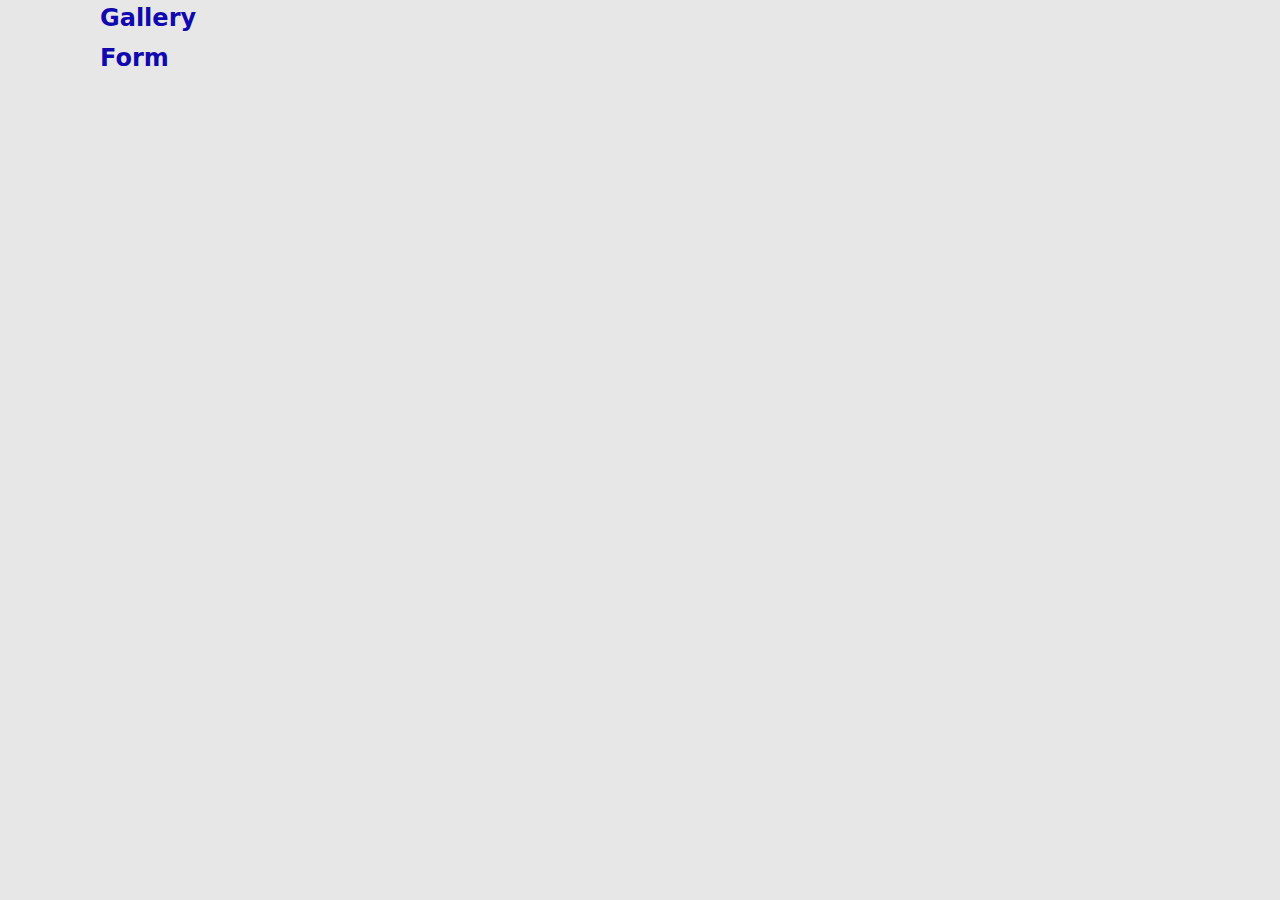
<file: src/index.html>
<!DOCTYPE html>
<html lang="en">
  <head>
    <meta charset="UTF-8" />
    <link rel="icon" type="image/svg+xml" href="/favicon.svg" />
    <meta name="viewport" content="width=device-width, initial-scale=1.0" />
    <title>goit-js-hw-09</title>
    <link rel="stylesheet" href="./css/styles.css" />
  </head>
  <body>

    <main>
      <div class="container">
        <a href="./1-gallery.html" class="gallery-home">Gallery</a>
        <a href="./2-form.html" class="gallery-home">Form</a>
      </div>
        

    </main>
  </body>
</html>
</file>
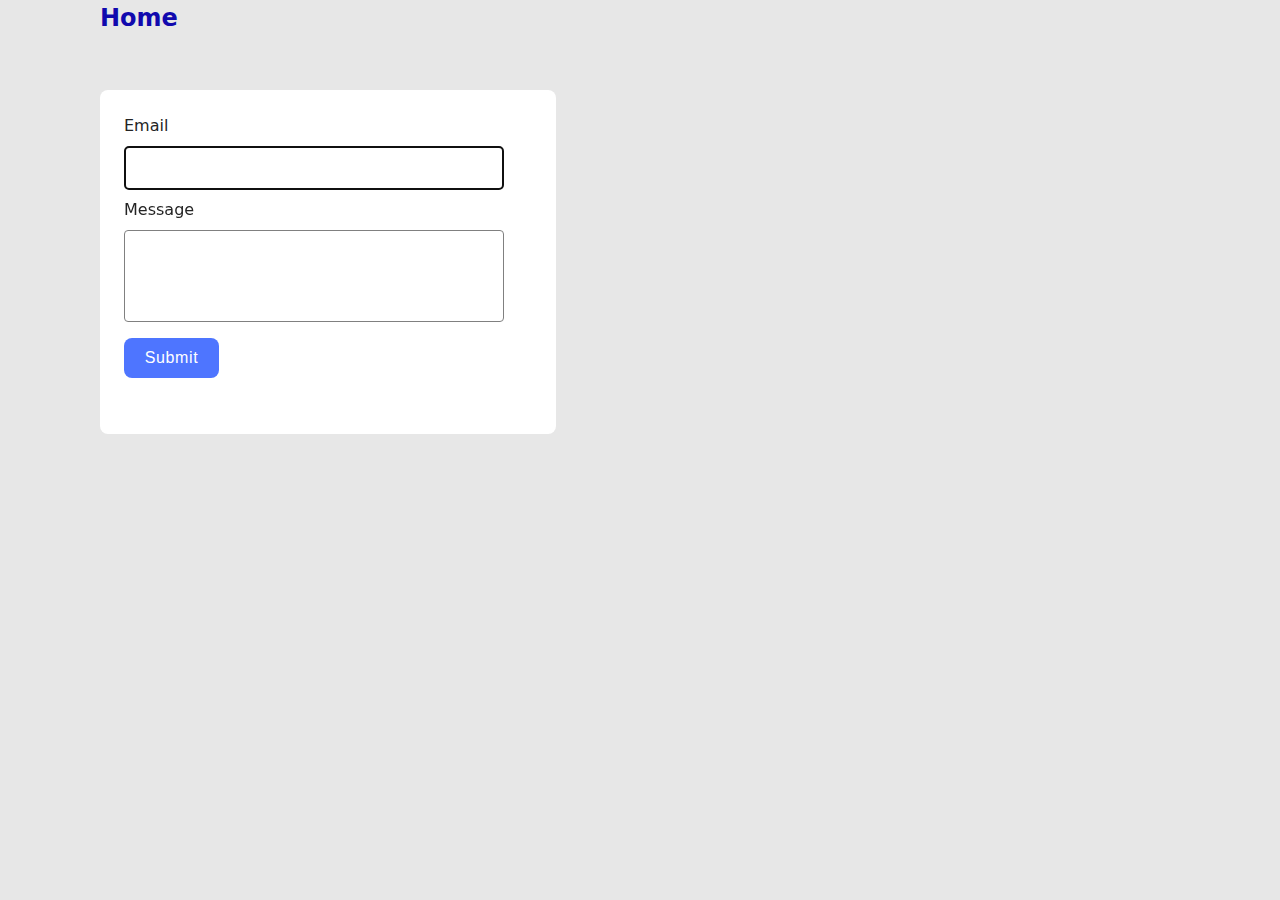
<file: src/2-form.html>
<!DOCTYPE html>
<html lang="en">
<head>
    <meta charset="UTF-8">
    <meta name="viewport" content="width=device-width, initial-scale=1.0">
    <link rel="stylesheet" href="./css/styles.css">
    <title>Form</title>
</head>
<body>
    <main>
        <div class="container">
            <a href="./index.html" class="gallery-home">Home</a>
        </div>
        <div class="container">
            <form class="feedback-form" autocomplete="off">
                <label class="form-email">
                    Email
                    <input type="email" name="email" autofocus class="email" />
                </label>
                <label class="form-txtarea">
                    Message
                    <textarea name="message" rows="8" class="txtarea"></textarea>
                </label>
                <button type="submit" class="form-btn">Submit</button>
            </form>
        </div>
    </main>
    <script src="./js/2-form.js" type="module"></script>
</body>
</html>
</file>
<file: src/css/styles.css>
/**
  |============================
  | include css partials with
  | default @import url()
  |============================
*/
/* Common styles */
@import url('./reset.css');
@import url('./base.css');
@import url('./container.css');
@import url('./animations.css');

/* Sections style */
@import url('./header.css');
@import url('./vite-promo.css');
@import url('./badges.css');
@import url('./back-link.css');
@import url('./gallery.css');
@import url('./form.css')
</file>
